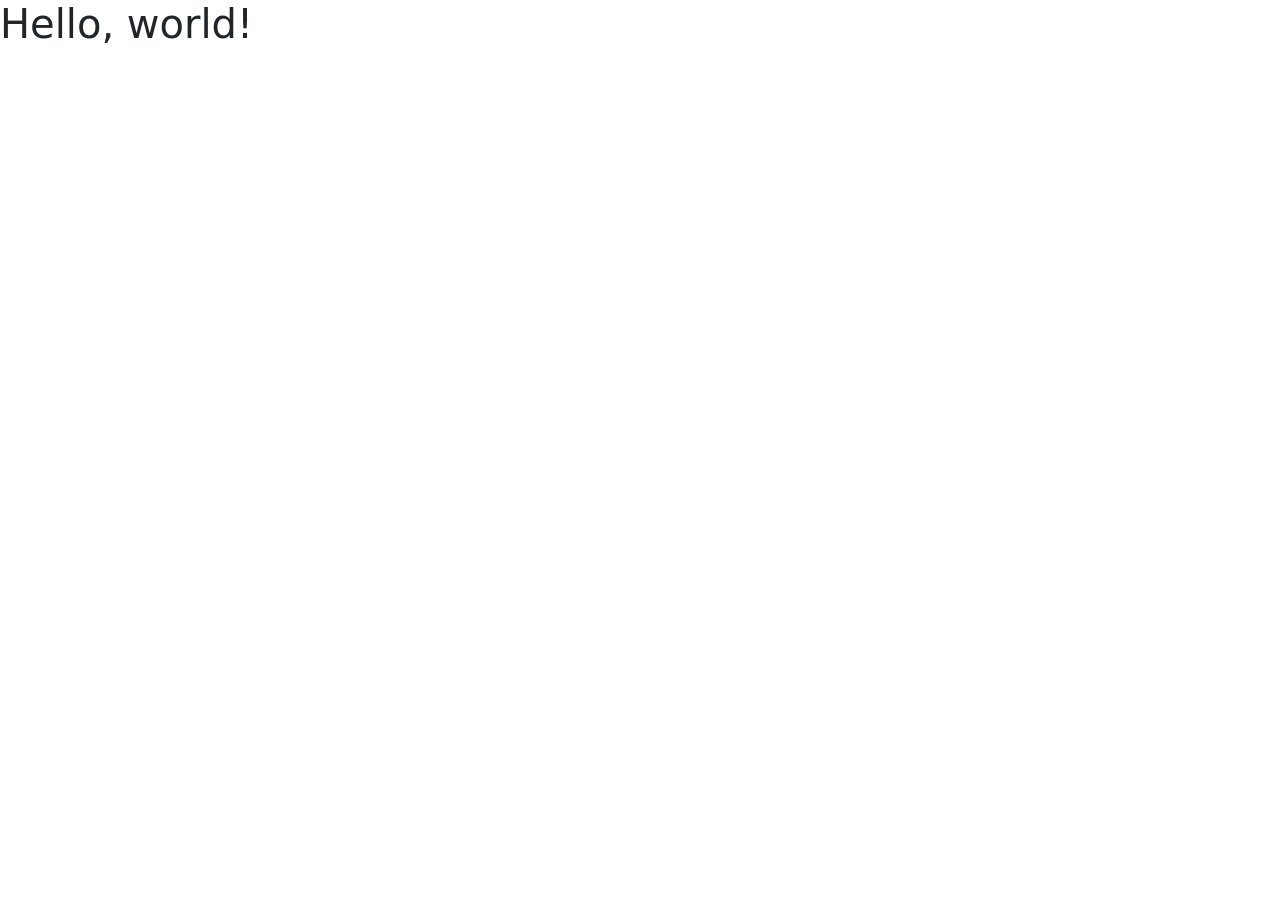
<file: useblueprint/templates/home.html>
<!doctype html>
<html lang="en">
  <head>
    <meta charset="utf-8">
    <meta name="viewport" content="width=device-width, initial-scale=1">
    <title>Bootstrap demo</title>
    <link href="https://cdn.jsdelivr.net/npm/bootstrap@5.3.3/dist/css/bootstrap.min.css" rel="stylesheet" integrity="sha384-QWTKZyjpPEjISv5WaRU9OFeRpok6YctnYmDr5pNlyT2bRjXh0JMhjY6hW+ALEwIH" crossorigin="anonymous">
  </head>
  <body>
    <h1>Hello, world!</h1>
    <script src="https://cdn.jsdelivr.net/npm/bootstrap@5.3.3/dist/js/bootstrap.bundle.min.js" integrity="sha384-YvpcrYf0tY3lHB60NNkmXc5s9fDVZLESaAA55NDzOxhy9GkcIdslK1eN7N6jIeHz" crossorigin="anonymous"></script>
  </body>
</html>
</file>
